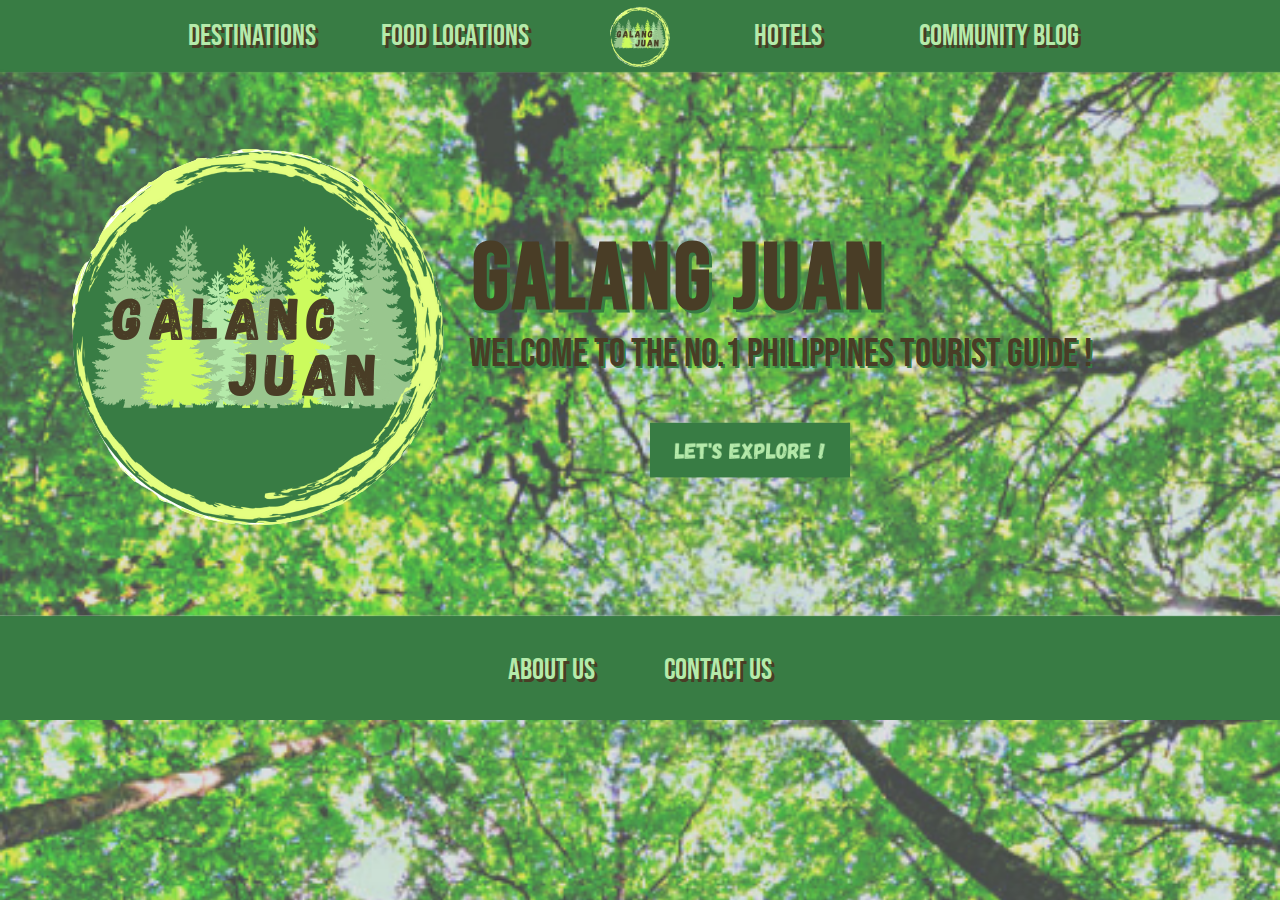
<file: Index.html>
<HTML>
<link rel= "Webpage icon" href="Logo.png">
<link rel ="stylesheet" href="Codes.css">
<TITLE> Galang Juan | Home </TITLE>
<style>
#body1 {
	font-family:Font1;
	position:absolute;
	text-align:center;
	top: 130px;
	left: 180px;
	width:1000px;
	letter-spacing:4px;
	text-shadow:3px 3px #387C44;
	z-index:2;
}	
#body2 {
	font-family:Font1;
	position:absolute;
	text-align:center;
	top:290px;
	left: 280px;
	width:1000px;
	text-shadow: 2px 2px #387C44;
	z-index:2;
}

#CenterLogo {
	position:relative;
	top:70px;
	}

#Button {
	position:absolute;
	text-align:center;
	top: 350px;
	left: 650px;
	z-index:5;
}

#LowerNavigation a{
	position:relative;
	text-align:center;
	left:500px;
	top:110px;
	font-family:Font1;
	color:#B5EAAA;
	font-size:30px;
	text-shadow: 3px 3px #493D26;
}

</style>
<HEAD>
<div id="UpperBoarder"> 
<img src="Boarder.png" height="325px" width="1280px">
</div>

<div id="Logo"> 
<a href="Index.html">
<img src="Logo.png" height="80px" width="80px"></a>
</div>

<div id="Navigation1">
<a href="Destinations.html" title="Let's Explore!" style="text-decoration:none;"> DESTINATIONS
</a> &nbsp;&nbsp; &nbsp;&nbsp; &nbsp;&nbsp; 
&nbsp;&nbsp;&nbsp; &nbsp; <a href="Foods.html" title="Find the Best food spots " style="text-decoration:none;"> FOOD LOCATIONS </a> &nbsp;&nbsp;&nbsp;&nbsp;&nbsp;&nbsp; &nbsp;&nbsp;&nbsp;&nbsp;&nbsp;&nbsp;&nbsp;
&nbsp;&nbsp;&nbsp; &nbsp;&nbsp;&nbsp; &nbsp;&nbsp;&nbsp; &nbsp;&nbsp; &nbsp;&nbsp;&nbsp; &nbsp;&nbsp;&nbsp; &nbsp;&nbsp;&nbsp; &nbsp;&nbsp;&nbsp;
&nbsp;&nbsp;&nbsp; &nbsp;&nbsp;&nbsp;&nbsp; 
<a href="Hotels.html" title= "BOOK NOW!" style="text-decoration:none";> HOTELS </a> &nbsp;&nbsp;&nbsp; &nbsp;&nbsp;&nbsp; 
&nbsp;&nbsp;&nbsp; &nbsp;&nbsp;&nbsp; &nbsp;&nbsp;&nbsp; &nbsp;&nbsp; <a href="Blogs.html" title= "Share your experiences" style="text-decoration:none";> COMMUNITY BLOG</a>
</div>

</HEAD>
<BODY>
<div id="CenterLogo">
<img src="Logo.png">
</div>


<div id="body1">
<p style="color:#493D26; font-size: 70pt";> 
	<b> GALANG JUAN</b>
</p>
</div>

<div id ="body2">
<p style="color:#493D26; font-size: 30pt";> 
Welcome to the NO.1 Philippines Tourist Guide !
</p>
</div>

<div id="Button">
<a href="Destinations.html">
<img src="Button.png" height="200px" width="200px" ></a>
</div>


<div id="LowerBoarder">
<img src="LBoarder.png" height="380px" width="1280px">
</div>


<div id ="LowerNavigation">


<a href="Aboutus.html" title="Learn About Us" style="text-decoration:none";> ABOUT US </a>
&nbsp;&nbsp;&nbsp; &nbsp;&nbsp;&nbsp; &nbsp;&nbsp;&nbsp; &nbsp;&nbsp;&nbsp;
<a href="Contact.html" title="Contact Us" style="text-decoration:none";> CONTACT US </a>

</div>

</BODY>
</HTML>
</file>
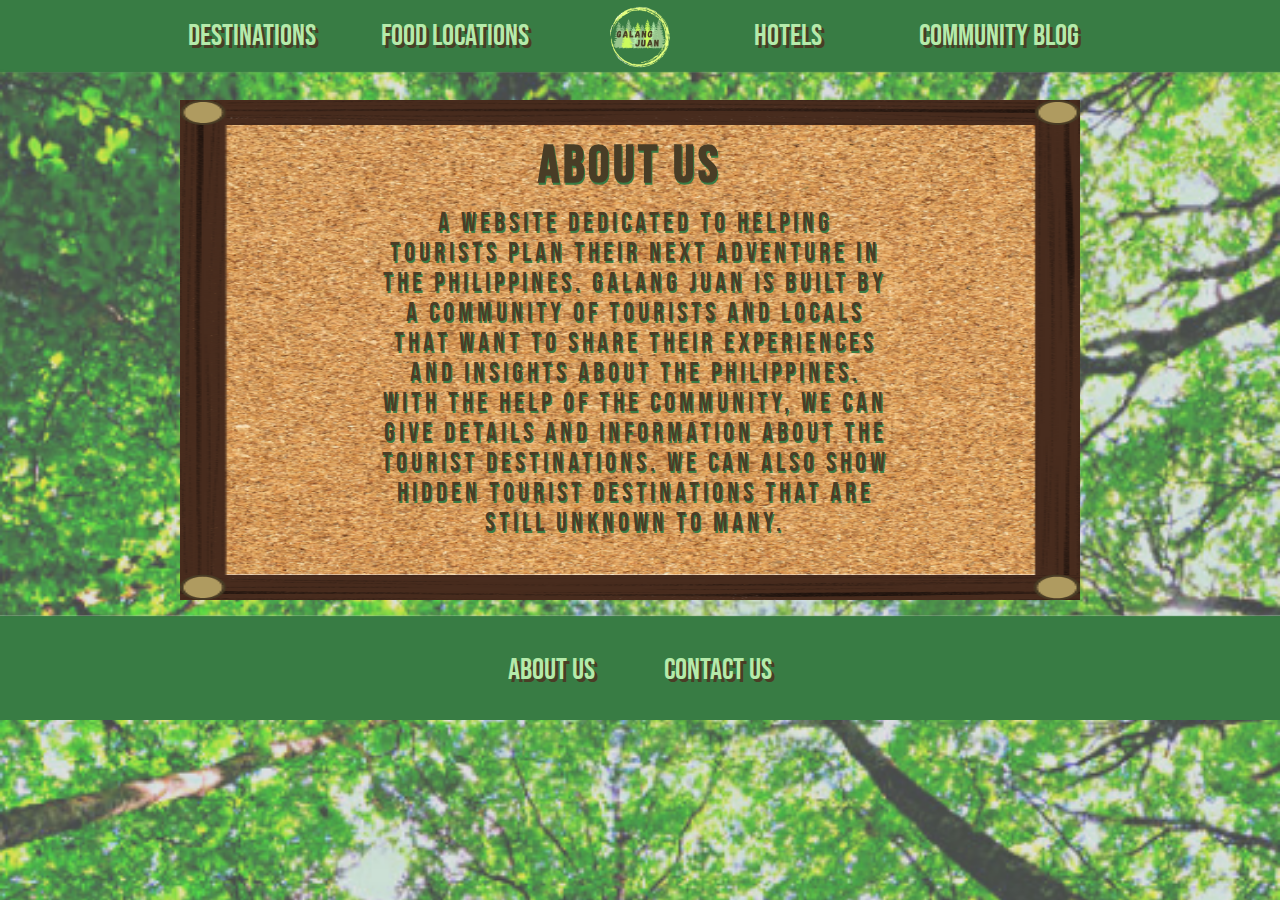
<file: Aboutus.html>
<HTML>
<link rel= "Webpage icon" href="Logo.png">
<link rel ="stylesheet" href="Codes.css">
<style>

#LowerNavigation a{
	position:relative;
	text-align:center;
	left:500px;
	top:610px;
	font-family:Font1;
	color:#B5EAAA;
	font-size:30px;
	text-shadow: 3px 3px #493D26;
}	

#Bulletin {
	position:absolute;
	text-align:center;
	right:200px;
	top:100px;
	z-index:0;
}

#HeaderMessage {
font-family:Font1;
	position:absolute;
	text-align:center;
	top: 80px;
	left: 380px;
	width:500px;
	letter-spacing:4px;
	text-shadow:1px 2px #387C44;
	z-index:2;
}

#Message {
font-family:Font1;
	position:absolute;
	text-align:center;
	top: 180px;
	left: 380px;
	width:510px;
	letter-spacing:4px;
	text-shadow:1px 2px #387C44;
	z-index:2;
}
</style>

<TITLE> Galang Juan | About Us </TITLE>
<HEAD>

<div id="UpperBoarder"> 
<img src="Boarder.png" height="325px" width="1280px">
</div>

<div id="Logo"> 
<a href="Index.html">
<img src="Logo.png" height="80px" width="80px"></a>
</div>

<div id="Navigation1">
<a href="Destinations.html" title="Let's Explore!" style="text-decoration:none;"> DESTINATIONS
</a> &nbsp;&nbsp; &nbsp;&nbsp; &nbsp;&nbsp; 
&nbsp;&nbsp;&nbsp; &nbsp; <a href="Foods.html" title="Find the Best food spots " style="text-decoration:none;"> FOOD LOCATIONS </a> &nbsp;&nbsp;&nbsp;&nbsp;&nbsp;&nbsp; &nbsp;&nbsp;&nbsp;&nbsp;&nbsp;&nbsp;&nbsp;
&nbsp;&nbsp;&nbsp; &nbsp;&nbsp;&nbsp; &nbsp;&nbsp;&nbsp; &nbsp;&nbsp; &nbsp;&nbsp;&nbsp; &nbsp;&nbsp;&nbsp; &nbsp;&nbsp;&nbsp; &nbsp;&nbsp;&nbsp;
&nbsp;&nbsp;&nbsp; &nbsp;&nbsp;&nbsp;&nbsp; 
<a href="Hotels.html" title= "BOOK NOW!" style="text-decoration:none";> HOTELS </a> &nbsp;&nbsp;&nbsp; &nbsp;&nbsp;&nbsp; 
&nbsp;&nbsp;&nbsp; &nbsp;&nbsp;&nbsp; &nbsp;&nbsp;&nbsp; &nbsp;&nbsp; <a href="Blogs.html" title= "Share your experiences" style="text-decoration:none";> COMMUNITY BLOG</a>
</div>

</HEAD>
<BODY>

<div id="Bulletin">
<img src="Bulletin2.png" height="500px" width="900px">
</div>

<div id="HeaderMessage"> 
<p style="color:#493D26; font-size:40pt";>
	<b> ABOUT US </b>
</p>
</div>

<div id="Message">
<p style="color:#493D26; font-size: 20pt";>
	A Website dedicated to helping tourists plan their next adventure in the Philippines. 
	GALANG JUAN is built by a community of tourists and locals that want to share their experiences and insights about the Philippines. 
	With the help of the community, we can give details and information about the tourist destinations.
	We can also show hidden tourist destinations that are still unknown to many. 

</p>
</div>
<div id="LowerBoarder">
<img src="LBoarder.png" height="380px" width="1280px">
</div>

<div id ="LowerNavigation">
<a href="Aboutus.html" title="Learn About Us" style="text-decoration:none";> ABOUT US </a>
&nbsp;&nbsp;&nbsp; &nbsp;&nbsp;&nbsp; &nbsp;&nbsp;&nbsp; &nbsp;&nbsp;&nbsp;
<a href="Contact.html" title="Contact Us" style="text-decoration:none";> CONTACT US </a>

</div>
</BODY>
</HTML>
</file>
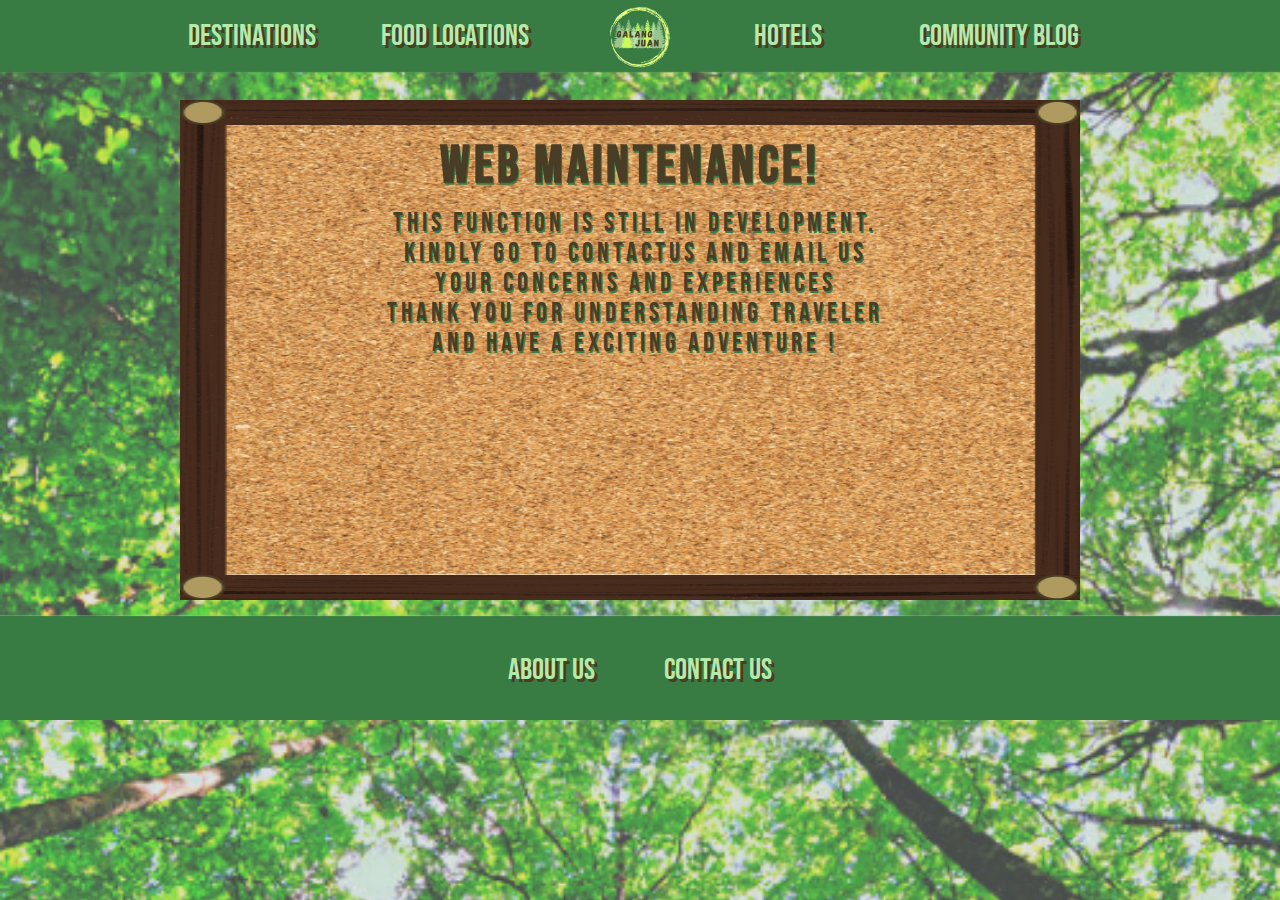
<file: Blogs.html>
<HTML>
<link rel= "Webpage icon" href="Logo.png">
<link rel ="stylesheet" href="Codes.css">
<style>

#LowerNavigation a{
	position:relative;
	text-align:center;
	left:500px;
	top:610px;
	font-family:Font1;
	color:#B5EAAA;
	font-size:30px;
	text-shadow: 3px 3px #493D26;
}	

#Bulletin {
	position:absolute;
	text-align:center;
	right:200px;
	top:100px;
	z-index:0;
}

#HeaderMessage {
font-family:Font1;
	position:absolute;
	text-align:center;
	top: 80px;
	left: 380px;
	width:500px;
	letter-spacing:4px;
	text-shadow:1px 2px #387C44;
	z-index:2;
}

#Message {
font-family:Font1;
	position:absolute;
	text-align:center;
	top: 180px;
	left: 380px;
	width:510px;
	letter-spacing:4px;
	text-shadow:1px 2px #387C44;
	z-index:2;
}
</style>

<TITLE> Galang Juan | About Us </TITLE>
<HEAD>

<div id="UpperBoarder"> 
<img src="Boarder.png" height="325px" width="1280px">
</div>

<div id="Logo"> 
<a href="Index.html">
<img src="Logo.png" height="80px" width="80px"></a>
</div>

<div id="Navigation1">
<a href="Destinations.html" title="Let's Explore!" style="text-decoration:none;"> DESTINATIONS
</a> &nbsp;&nbsp; &nbsp;&nbsp; &nbsp;&nbsp; 
&nbsp;&nbsp;&nbsp; &nbsp; <a href="Foods.html" title="Find the Best food spots " style="text-decoration:none;"> FOOD LOCATIONS </a> &nbsp;&nbsp;&nbsp;&nbsp;&nbsp;&nbsp; &nbsp;&nbsp;&nbsp;&nbsp;&nbsp;&nbsp;&nbsp;
&nbsp;&nbsp;&nbsp; &nbsp;&nbsp;&nbsp; &nbsp;&nbsp;&nbsp; &nbsp;&nbsp; &nbsp;&nbsp;&nbsp; &nbsp;&nbsp;&nbsp; &nbsp;&nbsp;&nbsp; &nbsp;&nbsp;&nbsp;
&nbsp;&nbsp;&nbsp; &nbsp;&nbsp;&nbsp;&nbsp; 
<a href="Hotels.html" title= "BOOK NOW!" style="text-decoration:none";> HOTELS </a> &nbsp;&nbsp;&nbsp; &nbsp;&nbsp;&nbsp; 
&nbsp;&nbsp;&nbsp; &nbsp;&nbsp;&nbsp; &nbsp;&nbsp;&nbsp; &nbsp;&nbsp; <a href="Blogs.html" title= "Share your experiences" style="text-decoration:none";> COMMUNITY BLOG</a>
</div>

</HEAD>
<BODY>

<div id="Bulletin">
<img src="Bulletin2.png" height="500px" width="900px">
</div>

<div id="HeaderMessage"> 
<p style="color:#493D26; font-size:40pt";>
	<b> WEB MAINTENANCE!  </b>
</p>
</div>

<div id="Message">
<p style="color:#493D26; font-size: 20pt";>
	This Function is still in development. <Br>
	Kindly go to ContactUs and email us your concerns and experiences 
	<Br> THANK YOU FOR UNDERSTANDING TRAVELER AND HAVE A EXCITING ADVENTURE ! 

</p>
</div>
<div id="LowerBoarder">
<img src="LBoarder.png" height="380px" width="1280px">
</div>

<div id ="LowerNavigation">
<a href="Aboutus.html" title="Learn About Us" style="text-decoration:none";> ABOUT US </a>
&nbsp;&nbsp;&nbsp; &nbsp;&nbsp;&nbsp; &nbsp;&nbsp;&nbsp; &nbsp;&nbsp;&nbsp;
<a href="Contact.html" title="Contact Us" style="text-decoration:none";> CONTACT US </a>

</div>
</BODY>
</HTML>
</file>
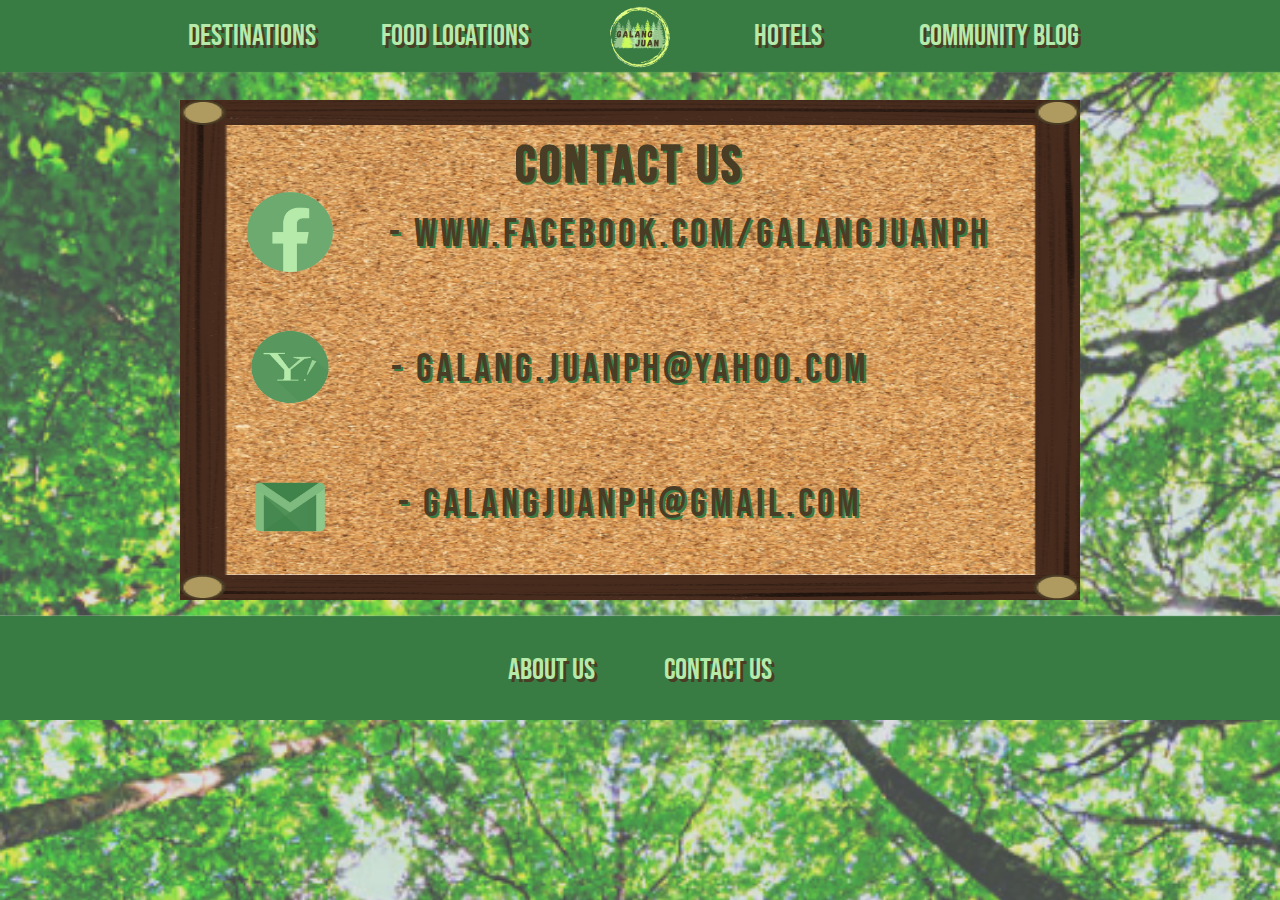
<file: Contact.html>
<HTML>
<link rel= "Webpage icon" href="Logo.png">
<link rel ="stylesheet" href="Codes.css">
<style>
#Sites {
	position:relative;
	text-align:center;
	right:350px;
	top:125px;
	z-index:5;
	}
	
#LowerNavigation a{
	position:relative;
	text-align:center;
	left:500px;
	top:200px;
	font-family:Font1;
	color:#B5EAAA;
	font-size:30px;
	text-shadow: 3px 3px #493D26;
}

#HeaderMessage {
	font-family:Font1;
	position:absolute;
	text-align:center;
	top: 80px;
	left: 180px;
	width:900px;
	letter-spacing:4px;
	text-shadow:2px 2px #387C44;
	z-index:2;
}

#Accounts {
	font-family:Font1;
	position:absolute;
	text-align:center;
	top: 170px;
	left: 180px;
	width:900px;
	letter-spacing:4px;
	text-shadow:2px 2px #387C44;
	z-index:2;
}

#Bulletin {
	position:absolute;
	text-align:center;
	right:200px;
	top:100px;
	z-index:0;
}
</style>

<TITLE> Galang Juan | Contacts </TITLE>
<HEAD>
<div id="UpperBoarder"> 
<img src="Boarder.png" height="325px" width="1280px">
</div>

<div id="Logo"> 
<a href="Index.html">
<img src="Logo.png" height="80px" width="80px"></a>
</div>

<div id="Navigation1">
<a href="Destinations.html" title="Let's Explore!" style="text-decoration:none;"> DESTINATIONS
</a> &nbsp;&nbsp; &nbsp;&nbsp; &nbsp;&nbsp; 
&nbsp;&nbsp;&nbsp; &nbsp; <a href="Foods.html" title="Find the Best food spots " style="text-decoration:none;"> FOOD LOCATIONS </a> &nbsp;&nbsp;&nbsp;&nbsp;&nbsp;&nbsp; &nbsp;&nbsp;&nbsp;&nbsp;&nbsp;&nbsp;&nbsp;
&nbsp;&nbsp;&nbsp; &nbsp;&nbsp;&nbsp; &nbsp;&nbsp;&nbsp; &nbsp;&nbsp; &nbsp;&nbsp;&nbsp; &nbsp;&nbsp;&nbsp; &nbsp;&nbsp;&nbsp; &nbsp;&nbsp;&nbsp;
&nbsp;&nbsp;&nbsp; &nbsp;&nbsp;&nbsp;&nbsp; 
<a href="Hotels.html" title= "BOOK NOW!" style="text-decoration:none";> HOTELS </a> &nbsp;&nbsp;&nbsp; &nbsp;&nbsp;&nbsp; 
&nbsp;&nbsp;&nbsp; &nbsp;&nbsp;&nbsp; &nbsp;&nbsp;&nbsp; &nbsp;&nbsp; <a href="Blogs.html" title= "Share your experiences" style="text-decoration:none";> COMMUNITY BLOG</a>
</div>

</HEAD>
<BODY>
<div id="HeaderMessage">
<p style="color:#493D26; font-size: 40pt";>
	<b> CONTACT US </b>
</p>
</div>

<div id="Sites">
<a href="https://www.facebook.com">
<img src="FB2.png" height="130px" width="140px"></a>
<br>
<a href="http://www.yahoo.com">
<img src="Yahoo2.png" height="140px" width="150px"></a>
<br>
<a href="http://www.gmail.com">
<img src="Gmail2.png" height="140px" width="150px"></a>
<br>
</div>

<div id="LowerBoarder">
<img src="LBoarder.png" height="380px" width="1280px">
</div>

<div id="Accounts">
<p style="color:#493D26; font-size: 30pt";>
&nbsp;&nbsp;&nbsp; &nbsp;&nbsp;&nbsp; &nbsp;&nbsp;&nbsp;
- www.Facebook.com/GalangJuanPH
	<br><br><br>
- Galang.JuanPH@yahoo.com
	<br><br><br>
- GalangJuanPh@gmail.com
</p>
</div>

<div id="Bulletin">
<img src="Bulletin2.png" height="500px" width="900px">
</div>

<div id ="LowerNavigation">

<a href="Aboutus.html" title="Learn about Us" style="text-decoration:none";> ABOUT US </a>
&nbsp;&nbsp;&nbsp; &nbsp;&nbsp;&nbsp; &nbsp;&nbsp;&nbsp; &nbsp;&nbsp;&nbsp;
<a href="Contact.html" title="Contact Us" style="text-decoration:none";> CONTACT US </a>

</div>
</BODY>
</HTML>
</file>
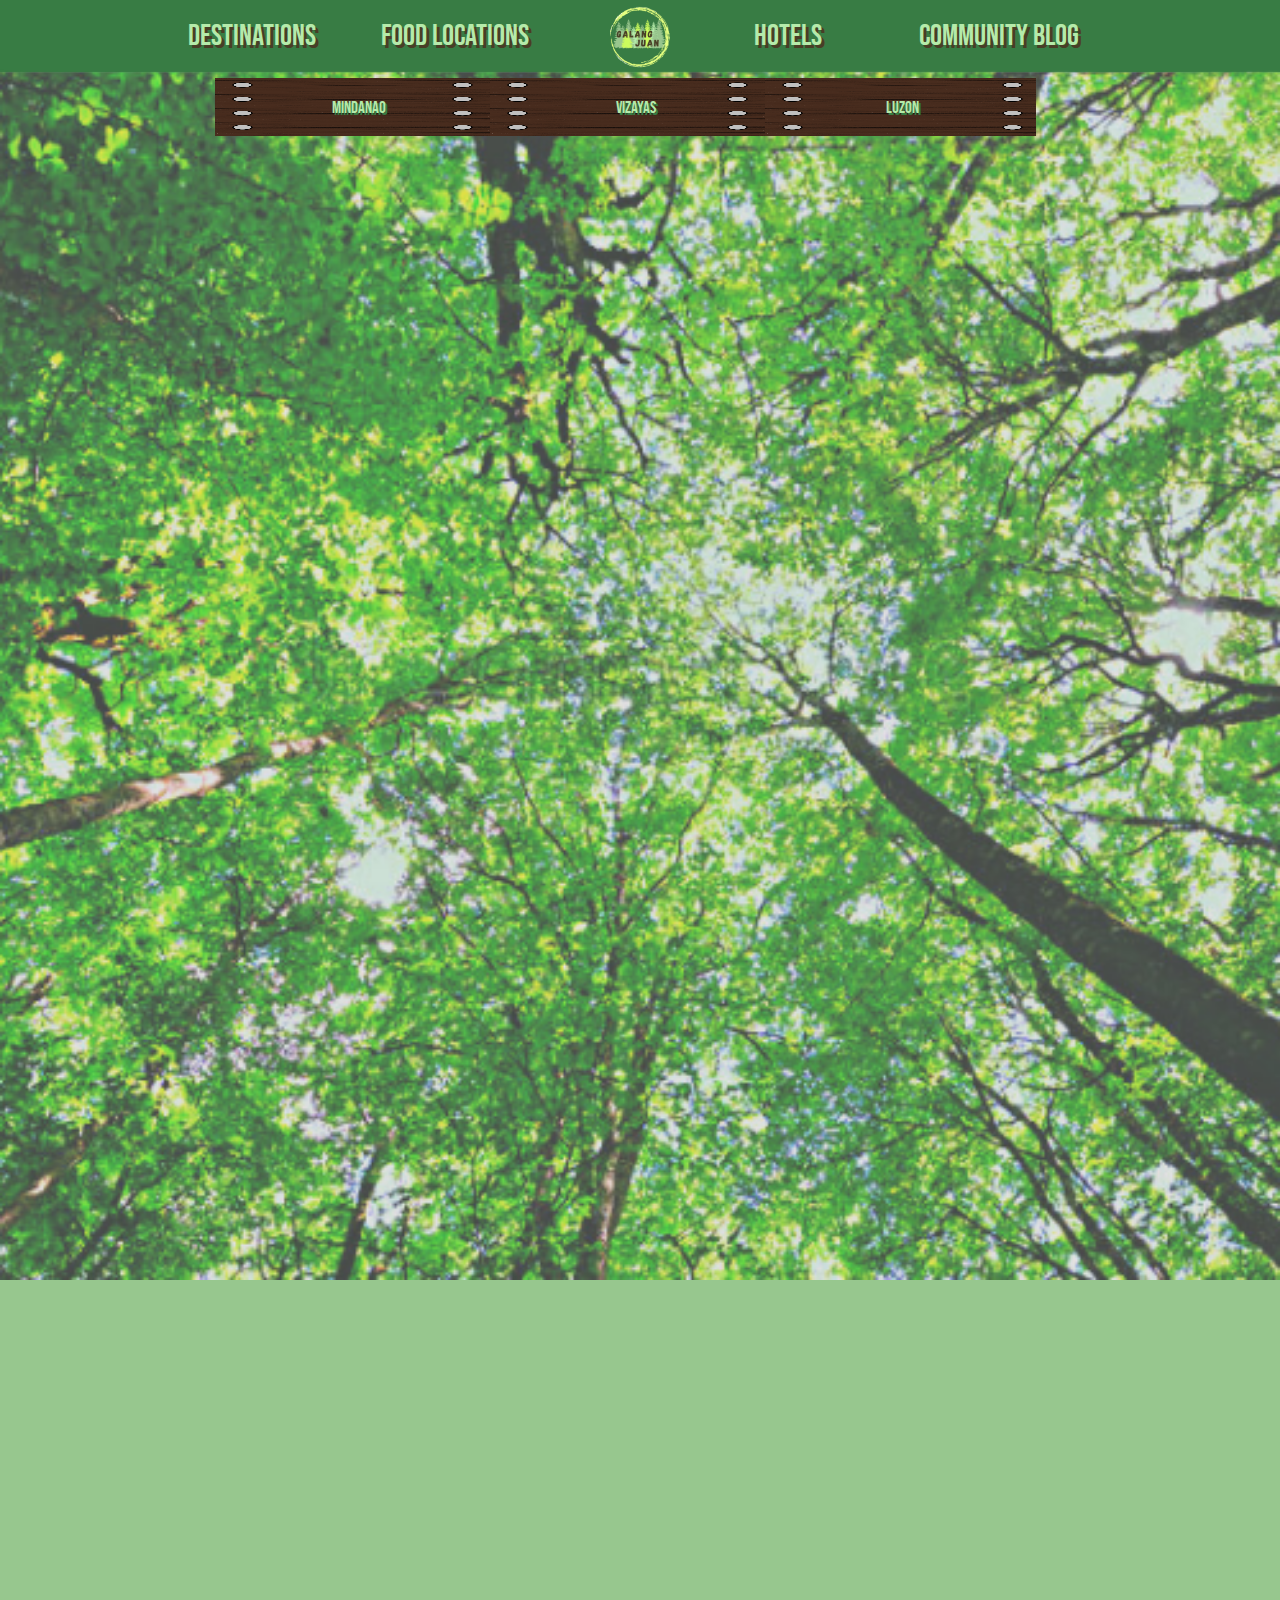
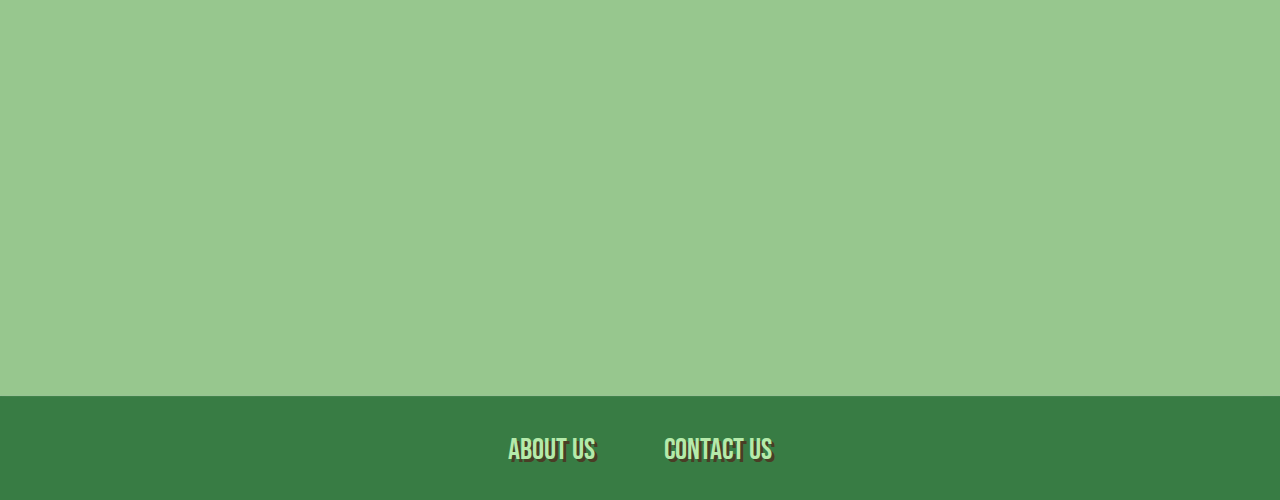
<file: Destinations.html>
<HTML>
<link rel= "Webpage icon" href="Logo.png">
<link rel ="stylesheet" href="Codes.css">
<script language="Javascript">
function Destination(evt, cityName) {
  var i, tabcontent, tablinks;
  tabcontent = document.getElementsByClassName("tabcontent");
  for (i = 0; i < tabcontent.length; i++) {
    tabcontent[i].style.display = "none";
  }
  tablinks = document.getElementsByClassName("tablinks");
  for (i = 0; i < tablinks.length; i++) {
    tablinks[i].className = tablinks[i].className.replace(" active", "");
  }
  document.getElementById(cityName).style.display = "block";
  evt.currentTarget.className += " active";
}

</script>
<style>


.tab {
  position:absolute;
  overflow: hidden;
  left:215px;
  top:78px;
  padding:2px;
  background-image:url(Planks.png);
  background-size:275px 70px;
}


.tab button {
  background-color: inherit;
  float:right;
  border: none;
  outline: none;
  cursor: pointer;
  padding: 17px 115px;
  transition: 0.2s;
  font-family:Font1;
  font-size: 17px;
  color:#B5EAAA;
  text-shadow: 2px 2px #387C44;
  
}


.tab button:hover {
  background-image:inherit;
  background-size:275px 70px;
}


.tab button.active {
  background-image:inherit;
  background-size:275px 70px;
}


.tabcontent {
  position:absolute;
  background-image:url(TabBG2.png);
  background-size:1150px 450px;
  top:140px;
  left:70px;
  display: none;
  padding: 5px 10px;
  width:1100px;
  height:-1000px;
  border:none;
  font-family:Font1;
  letter-spacing:4;
  text-align:center;
  font-size: 25px;
  color:#B5EAAA;
  text-shadow: 2px 2px #387C44;
}



#Categories ul{
	font-family:Font1;
	position:relative;
	text-align:center;
	top: 100px;
	left: 180px;
	width:1000px;
	letter-spacing:4px;
	text-shadow:3px 3px #387C44;
}

#LowerBoarder {
	position:absolute;
	left:0px;
	right:0px;
	top:1720px;
	width:0px;
}

#LowerNavigation a{
	position:relative;
	text-align:center;
	left:500px;
	top:1990px;
	font-family:Font1;
	color:#B5EAAA;
	font-size:30px;
	text-shadow: 3px 3px #493D26;
	z-index:1
}

</style>
<TITLE> Galang Juan | Destinations </TITLE>
<HEAD>
<div id="UpperBoarder"> 
<img src="Boarder.png" height="325px" width="1280px">
</div>

<div id="Logo"> 
<a href="Index.html">
<img src="Logo.png" height="80px" width="80px"></a>
</div>

<div id="Navigation1">
 <a href="Destinations.html" title="Let's Explore!" style="text-decoration:none;"> DESTINATIONS
</a> &nbsp;&nbsp; &nbsp;&nbsp; &nbsp;&nbsp; 
&nbsp;&nbsp;&nbsp; &nbsp; <a href="Foods.html" title="Find the Best food spots " style="text-decoration:none;"> FOOD LOCATIONS </a> &nbsp;&nbsp;&nbsp;&nbsp;&nbsp;&nbsp; &nbsp;&nbsp;&nbsp;&nbsp;&nbsp;&nbsp;&nbsp;
&nbsp;&nbsp;&nbsp; &nbsp;&nbsp;&nbsp; &nbsp;&nbsp;&nbsp; &nbsp;&nbsp; &nbsp;&nbsp;&nbsp; &nbsp;&nbsp;&nbsp; &nbsp;&nbsp;&nbsp; &nbsp;&nbsp;&nbsp;
&nbsp;&nbsp;&nbsp; &nbsp;&nbsp;&nbsp;&nbsp; 
<a href="Hotels.html" title= "BOOK NOW!" style="text-decoration:none";> HOTELS </a> &nbsp;&nbsp;&nbsp; &nbsp;&nbsp;&nbsp; 
&nbsp;&nbsp;&nbsp; &nbsp;&nbsp;&nbsp; &nbsp;&nbsp;&nbsp; &nbsp;&nbsp; <a href="Blogs.html" title= "Share your experiences" style="text-decoration:none";> COMMUNITY BLOG</a>
</div>

</HEAD>
<BODY>
<div class="tab">
  <button class="tablinks" onclick="Destination(event, 'Luzon')">Luzon</button>
  <button class="tablinks" onclick="Destination(event, 'Vizayas')">Vizayas</button>
  <button class="tablinks" onclick="Destination(event, 'Mindanao')">Mindanao</button>
</div>

<div id="Luzon" class="tabcontent">
	<h3 style="font-size:60pt; color:#493D26; text-shadow: 3px 3px #B5EAAA";>Luzon Destinations to go to! </h3>
	
	<a href="https://www.google.com/maps/place/Intramuros,+Manila,+1002+Metro+Manila/@14.5891952,120.9656417,15z/data=!3m1!4b1!4m5!3m4!1s0x3397ca3d1375e1fb:0x49ebfa658c0ba08!8m2!3d14.5895972!4d120.9747258"
 target="_blank" style= "text-decoration:none; color:#387C44";>
	<p style="font-size:40pt; text-align:center; text-shadow: 2px 2px #B5EAAA";>
	<b> INTRAMUROS</b></a>
	</p>
	<p style="text-align:center;";>It was known as the "Walled City" and was the stronghold city of the Spaniards back
		in the Spanish Colonial Era in the Philippines. Exploring Intramuros' streets will 
		take you back in time because of its well-preserved cobbled streets and infrastructures.
		Exploring the "Walled City" can be a breeze because you can rent a Bamboo Bike on a shop called
		BAMBIKE ECOTOURS which is a 2-min walk from the <a href="https://en.wikipedia.org/wiki/San_Agustin_Church_(Manila)" 
	target="_blank" style="text-decoration:none; color:#387C44; text-shadow: 2px 2px #B5EAAA"";>  San Agustin Church.</a>
  </p>
  <a href="https://www.google.com/maps/d/embed?mid=11R3xTRFn1KrRbHXJN8BP8-GrSqE&ie=UTF8&hl=en&msa=0&ll=16.472963000000018%2C120.62439000000003&spn=1.843619%2C3.295898&z=8&output=embed"
 target="_blank" style= "text-decoration:none; color:#387C44";>
	<p style="font-size:40pt; text-align:center; text-shadow: 2px 2px #B5EAAA";>
	<b> Banaue Rice Terraces</b></a>
	</p>
	<p style="text-align:center;";>
	Banaue Rice Terraces is also locally known as "Hagdan-Hagdang Palayan". It was one of the major advancement in farming made by our native ancestors
	which is created only by hand more than 2,000 years ago. Not only it was a functioning food source but also created a landscape  that expresses great 
	beauty and harmony between the people and the environment.The Banaue Rice Terraces has been inscribed on the UNESCO WORLD HERITAGE LIST in 1995.
  </p>
  <a href="https://www.google.com/maps/place/Vigan+City,+Ilocos+Sur/@17.5635916,120.357422,13z/data=!3m1!4b1!4m5!3m4!1s0x338e6f821753bae5:0x20035e6de330b125!8m2!3d17.5704898!4d120.3873299"
 target="_blank" style= "text-decoration:none; color:#387C44";>
	<p style="font-size:40pt; text-align:center; text-shadow: 2px 2px #B5EAAA";>
	<b> VIGAN</b></a>
	</p>
	<p style="text-align:center;";>
	If you enjoyed the ambiance that Intramuros have then dont miss out this tourist location in luzon. Vigan City is a well-preserved 
	Spanish Colonial Town in North Luzon. It is one of the best destinations for people who love history and culture. The best time to explore
	Vigan is at night time as the streets are filled with antique lamp pose.
  </p>
  <a href="https://www.google.com/maps/place/Taal+Volcano/@14.0112735,120.9889361,15z/data=!3m1!4b1!4m5!3m4!1s0x33bd738d30c66c4f:0x749396e27e5f3873!8m2!3d14.0112531!4d120.9976909"
 target="_blank" style="text-decoration:none; color:#387C44";>
	<p style="font-size:40pt; text-align:center; text-shadow: 2px 2px #B5EAAA";>
	<b> TAAL Volcano</b></a>
	</p>
	<p style="text-align:center;";>
	<a href="https://www.google.com/maps/place/Tagaytay,+Cavite/@14.1174536,120.8988912,12z/data=!3m1!4b1!4m5!3m4!1s0x33bd777b1ab54c8f:0x6ecc514451ce2be8!8m2!3d14.115286!4d120.9621165"
target="_blank" style="text-decoration:none; color:#387C44; text-shadow: 2px 2px #B5EAAA";> Tagatay City</a> is a popular holiday destination in Luzon due to its cold and low temperature but tagatay city is known for its
	famous volcano which the Taal Volcano. Even it is an active volcano, Taal remains as one of the sought out places in luzon because of its eye-catching apperance.
	Taal Volcano is located in the middle of taal lake. Going to the Taal Volcano is allowed but accompanied with a guide. You can go to Taal volcano by a boat ride.
  </p>
  <a href="https://www.google.com/maps/place/Sagada,+Mountain+Province/@17.1098841,120.8363879,12z/data=!3m1!4b1!4m5!3m4!1s0x338e2d19ab8773a3:0xaa2af22d2ba525d!8m2!3d17.0981353!4d120.907304"
target="_blank" style= "text-decoration:none; color:#387C44";>
	<p style="font-size:40pt; text-align:center; text-shadow: 2px 2px #B5EAAA";>
	<b> SAGADA</b></a>
	</p>
	<p style="text-align:center;";>
	If you love nature, then this tourist spot is perfect for you! Sagada is a town in the Cordillera Mountains which is known for its scenic and calming mountian valleys,
	limestone caves, and refreshing waterfalls. Sagada offers sunny but cool weather with lush natural landscapes and a sea of clouds. Sagada is also known for its hanging coffins,
	Thats right, Coffins hangging from the side of cliffs, Echo Valley is one burial location in sagada.
  </p>
  
  
</div>

<div id="Vizayas" class="tabcontent">
<h3 style="font-size:60pt; color:#493D26; text-shadow: 3px 3px #B5EAAA";>Vizayas Destinations to go to! </h3>
	
	<a href="https://www.google.com/maps/place/The+Ruins/@10.7092769,122.9825657,15z/data=!4m5!3m4!1s0x0:0x479285d8b2b5242f!8m2!3d10.7092769!4d122.9825657"
 target="_blank" style= "text-decoration:none; color:#387C44";>
	<p style="font-size:40pt; text-align:center; text-shadow: 2px 2px #B5EAAA";>
	<b> THE RUINS</b></a>
	</p>
	<p style="text-align:center;";>
	How much do you love your partner? Well for Don Mariano Ledesma Lacson, He loved his wife so much that He built her a Italianate style Mansion which later became 
	Ruins after being burn down during the WWII. The Ruins still stands with its foundation intact. It was formally known as the "TAJ MAHAL OF THE PHILIPPINES" because of its
	eye-catching design,It is also one of the popular venue for weddings because of its beautifully decorated surroundings.
  </p>
  <a href="https://www.google.com/maps/place/Oslob+Whale+Shark+Watching/@9.4633642,123.3775451,17z/data=!3m1!4b1!4m5!3m4!1s0x33ab744452b80907:0x443d13a88e1123d7!8m2!3d9.4633589!4d123.3797338"
 target="_blank" style= "text-decoration:none; color:#387C44";>
	<p style="font-size:40pt; text-align:center; text-shadow: 2px 2px #B5EAAA";>
	<b> OSLOB</b></a>
	</p>
	<p style="text-align:center;";>
	Oslob has one of the best diving sites in Vizayas but they are most known for their Butanding( Whale Shark)watching.Having a chance to touch and even swim with the 
	Gentle Giants is an experience you do not want to miss out when you are at Vizayas.
  </p>
  <a href="https://www.google.com/maps/place/Chocolate+Hills/@9.8297073,124.122166,14z/data=!3m1!4b1!4m5!3m4!1s0x33aa3da1a65d72f7:0xd89c856a3307dd67!8m2!3d9.829708!4d124.1396756"
 target="_blank" style= "text-decoration:none; color:#387C44";>
	<p style="font-size:40pt; text-align:center; text-shadow: 2px 2px #B5EAAA";>
	<b> CHOCOLATE HILLS</b></a>
	</p>
	<p style="text-align:center;";>
	<a href="https://www.google.com/maps/place/Bohol/@9.9032133,123.6029162,9z/data=!3m1!4b1!4m5!3m4!1s0x33aa17de1ba154df:0x6bc8bf042118d020!8m2!3d9.8499911!4d124.1435427"
target="_blank" style="text-decoration:none; color:#387C44; text-shadow: 2px 2px #B5EAAA";> Bohol </a> has alot to offer for tourist just like you, but bohol is best known for their
chocolate colored hills known as "Chocolate Hills".These hills are known to be a giant replica versions of Hershey's Kisses because of its shape and color. The grass from the hills
changes its color in the rainy season giving them a soft and lush appearance.While in the summer, the grass dies off and turns to a chocolatey brown.
  </p>
 <a href="https://www.google.com/maps/place/Boracay/@11.9693649,121.8922092,13z/data=!3m1!4b1!4m5!3m4!1s0x33a53c2f324b4ee7:0xa738e81e5e6dda36!8m2!3d11.9673753!4d121.924815"
 target="_blank" style= "text-decoration:none; color:#387C44";>
	<p style="font-size:40pt; text-align:center; text-shadow: 2px 2px #B5EAAA";>
	<b> BORACAY</b></a>
	</p>
	<p style="text-align:center;";>
	When you hear the philippines and the beach, the first thing that probably will pop in your mind will be BORACAY. Boracay is known all over the world and being called a paradise island of the Philippines
	making it a place people want to go to. It offers the finest white sand, cerulean waters, fun water sports and activities and an amazing night life that will surely captivate you.
  </p>
  <a href=https://www.google.com/maps/place/Kawasan+Falls+and+Cottages/@9.8023606,123.3719641,17z/data=!3m1!4b1!4m5!3m4!1s0x33abc071985da1cd:0x357899ef7e6324cf!8m2!3d9.8023553!4d123.3741528"
target="_blank" style= "text-decoration:none; color:#387C44";>
	<p style="font-size:40pt; text-align:center; text-shadow: 2px 2px #B5EAAA";>
	<b> KAWASAN FALLS</b></a>
	</p>
	<p style="text-align:center;";>
	Wanting to find a hidden gem deep in the forest? Then head out to <a href="https://www.google.com/maps/place/Mantalongon,+Barili,+Cebu/@10.1283454,123.5700712,15z/data=!3m1!4b1!4m5!3m4!1s0x33a962f1368a60df:0x492aba149274c4da!8m2!3d10.129103!4d123.5811995"
	target="_blank" style="text-decoration:none; color:#387C44; text-shadow: 2px 2px #B5EAAA";> Mantalongon,Cebu</a> and start your journey finding the Kawasan Falls deep
	inside the forest. Getting to Kawasan Falls will take some challenge as you need to do some trekking and even swimming through streams which is perfect for adventurous 
	tourists. The Hardships will be worth it once you arrived at Kawasan falls with its clear turquoise water and surreal view.
  </p>
 
</div>

<div id="Mindanao" class="tabcontent">
  <h3 style="font-size:60pt; color:#493D26; text-shadow: 3px 3px #B5EAAA";>Mindanao Destinations to go to! </h3>
	
	<a href="https://www.google.com/maps/place/Enchanted+River/@8.4588341,126.3526242,17z/data=!3m1!4b1!4m5!3m4!1s0x32fd8e74ab893c8b:0x417dd65d6bb7ef35!8m2!3d8.4588288!4d126.3548129"
 target="_blank" style= "text-decoration:none; color:#387C44";>
	<p style="font-size:40pt; text-align:center; text-shadow: 2px 2px #B5EAAA";>
	<b> HINATUAN ENCHANTED RIVER</b></a>
	</p>
	<p style="text-align:center;";>
	Who would expect that enchanted rivers from our childhood stories would exist in real life? Hinatuan Enchanted river is something that came out of a fantasy story because
	of its magically clear blue saltwater river hidden in the jungle. It looks like a home of a "Diwata" or Goddes which many locals have long thought to be magical.
	It is around 80-feet deep but many are afraid of swimming that far below because they believe that the diwata will pull them down and prevent them from resurface.
  </p>
  <a href="https://www.google.com/maps/place/Mount+Hamiguitan+Range+Wildlife+Sanctuary,+San+Isidro,+Davao+Oriental/@6.7244205,126.0556976,11z/data=!3m1!4b1!4m5!3m4!1s0x32fa375e5235f205:0x67a75dd21ed9c666!8m2!3d6.7392824!4d126.1979764"
 target="_blank" style= "text-decoration:none; color:#387C44";>
	<p style="font-size:40pt; text-align:center; text-shadow: 2px 2px #B5EAAA";>
	<b> Mount Hamiguitan Range Wildlife Sanctuary </b></a>
	</p>
	<p style="text-align:center;";>
	Is a Highland nature and wildlife refugee that is protected by UNESCO which is the home of rare eagles,cockatoos and many more endangered species.
	The sanctuary is filled with beautiful pygmy trees with a height of 5,315 feet. The sanctuary also hosts rich biodiversity and endemicity of Flora and Fauna which we seldom see
	today.
  </p>
  <a href="https://www.google.com/maps/place/Cloud+9+Surfing+Area/@9.8136751,126.1629646,17z/data=!3m1!4b1!4m5!3m4!1s0x330409ed5e3da33d:0xd2bbc5516a66d5cb!8m2!3d9.8136698!4d126.1651533"
 target="_blank" style= "text-decoration:none; color:#387C44";>
	<p style="font-size:40pt; text-align:center; text-shadow: 2px 2px #B5EAAA";>
	<b> CLOUD 9</b></a>
	</p>
	<p style="text-align:center;";>
	<a href="https://www.google.com/maps/place/Siargao+Island/@9.9044033,125.9192699,11z/data=!3m1!4b1!4m5!3m4!1s0x3304043652d9e9b3:0xd4c56a60c9a11b84!8m2!3d9.8481883!4d126.0458437"
target="_blank" style="text-decoration:none; color:#387C44; text-shadow: 2px 2px #B5EAAA";> Siargao </a> is known for being the surfing capital of the Philippines and Cloud 9 
is the perfect setting to experience the best Siargao waves which is pefect for tourists that loves surfing. If you do not know how to surf, Siargao also offers many activities
such as Cave explorations and rock climbing. Cloud 9 also has one of the best spots to see the beautiful Sunset.
  </p>
 <a href="https://www.google.com/maps/place/Mount+Apo/@6.9874772,125.2622416,15z/data=!3m1!4b1!4m5!3m4!1s0x32f9011b1d616fe9:0x83086f84a0a9e915!8m2!3d6.9874561!4d125.2709964"
 target="_blank" style= "text-decoration:none; color:#387C44";>
	<p style="font-size:40pt; text-align:center; text-shadow: 2px 2px #B5EAAA";>
	<b> MT. APO </b></a>
	</p>
	<p style="text-align:center;";>
	Known as the "King of Philippine Peaks" rising to 9,692 feet making it the highest volcano in the Philippines and one of the highest in Southeast Asia. This tourist spot is pefect
	for tourists looking for a thril adventure. Mt apo have seven different peaks that you can go to where you can see scenic views such as the majestic sunrise and sunset.
	There are different trails that you can take with a help of a guide so dont worrying of getting lost.
  </p>
  <a href=https://www.google.com/maps/place/Maasin,+Surigao+del+Norte/@9.8138423,126.0951117,12z/data=!4m9!1m2!2m1!1sMaasin+river!3m5!1s0x330407a930f0a675:0x133d4a6078c7f0f!8m2!3d9.8414955!4d126.0621579!15sCgxNYWFzaW4gcml2ZXKSARRhZG1pbmlzdHJhdGl2ZV9hcmVhNQ"
target="_blank" style= "text-decoration:none; color:#387C44";>
	<p style="font-size:40pt; text-align:center; text-shadow: 2px 2px #B5EAAA";>
	<b> Maasin River</b></a>
	</p>
	<p style="text-align:center;";>
	Do you want a stress free and peaceful time? Then Maasin River is the destination for you. Take a bamboo stick boat across its Picturesque coconut river 
	while relaxing to the sound of nature or take a swim into the 6 feet deep river. Maasin River is one of the most beautiful places in Mindanao.
  </p>
  
</div>

<div id="LowerBoarder">
<img src="LBoarder.png" height="380px" width="1280px">
</div>
</div>
<div id ="LowerNavigation">

<a href="Aboutus.html" title="Learn About Us" style="text-decoration:none";> ABOUT US </a>
&nbsp;&nbsp;&nbsp; &nbsp;&nbsp;&nbsp; &nbsp;&nbsp;&nbsp; &nbsp;&nbsp;&nbsp;
<a href="Contact.html" title="Contact Us" style="text-decoration:none";> CONTACT US </a>

</div>
</BODY>
</HTML>
</file>
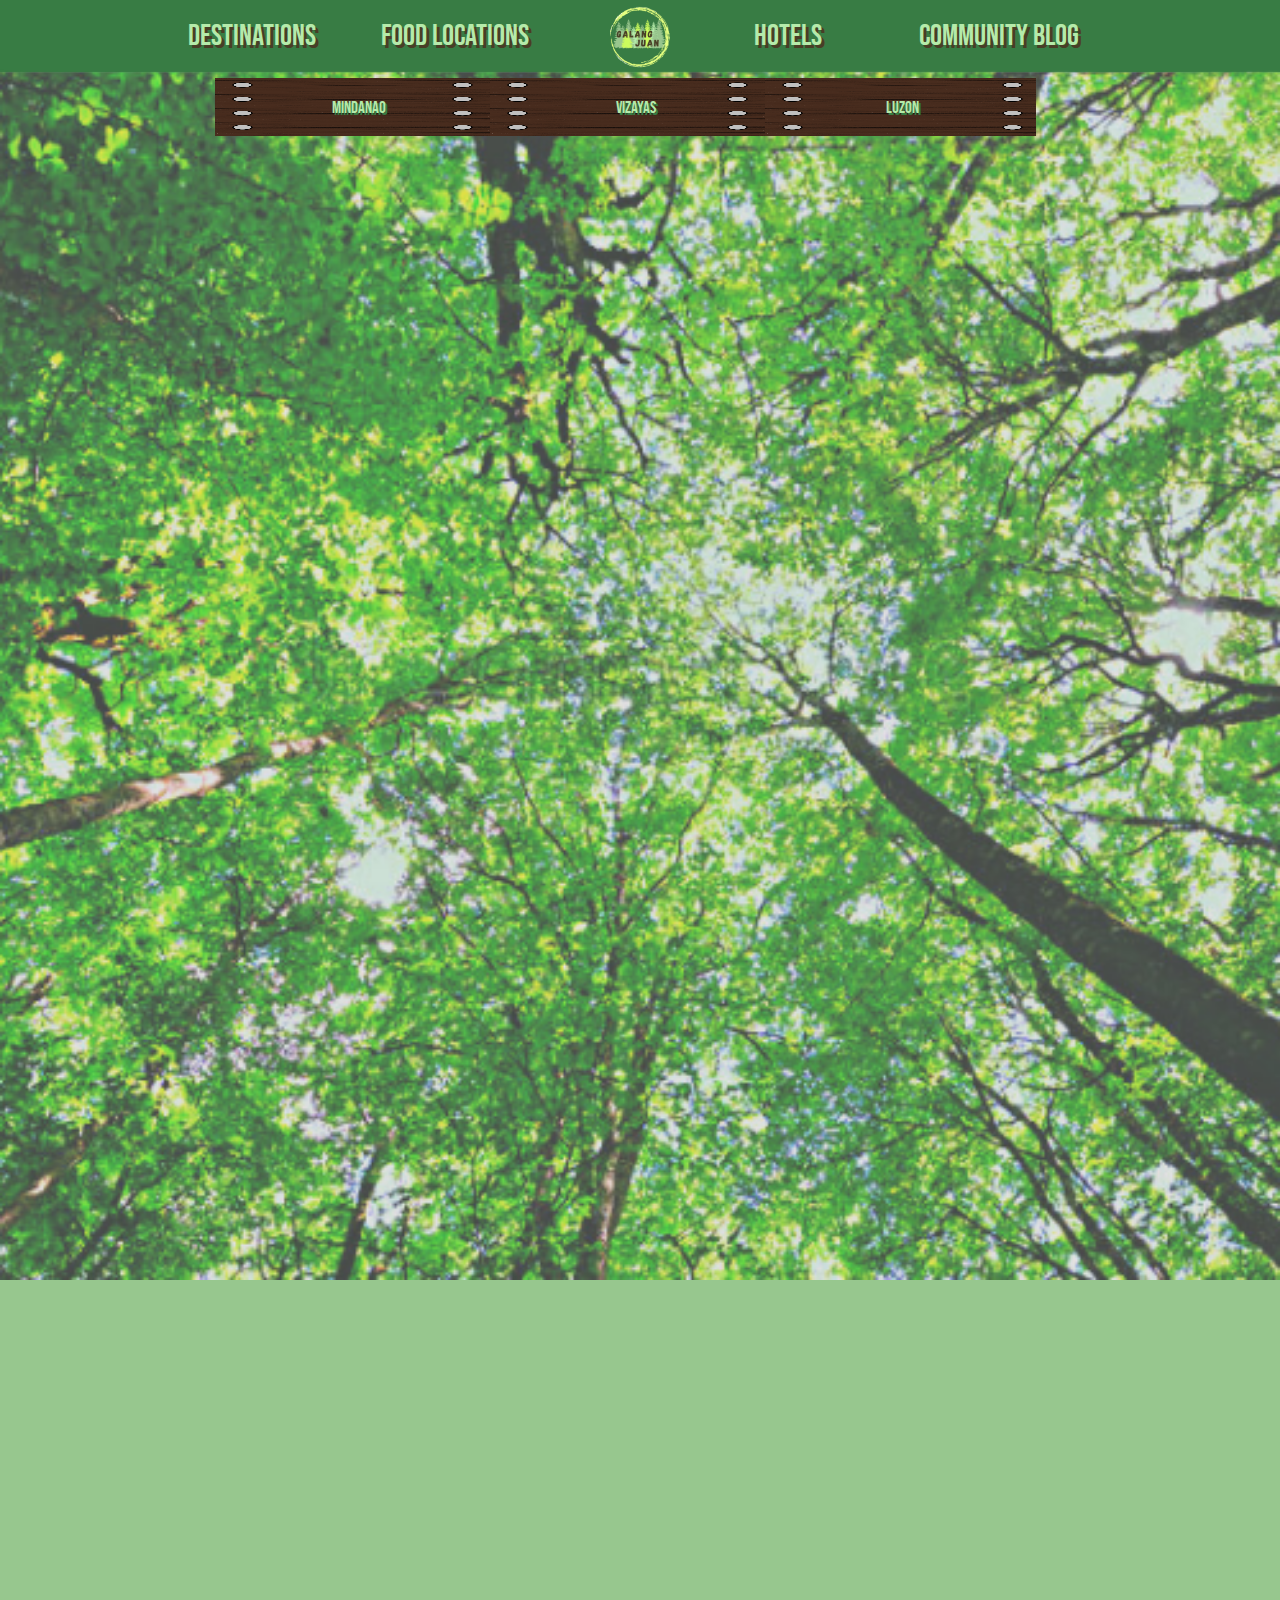
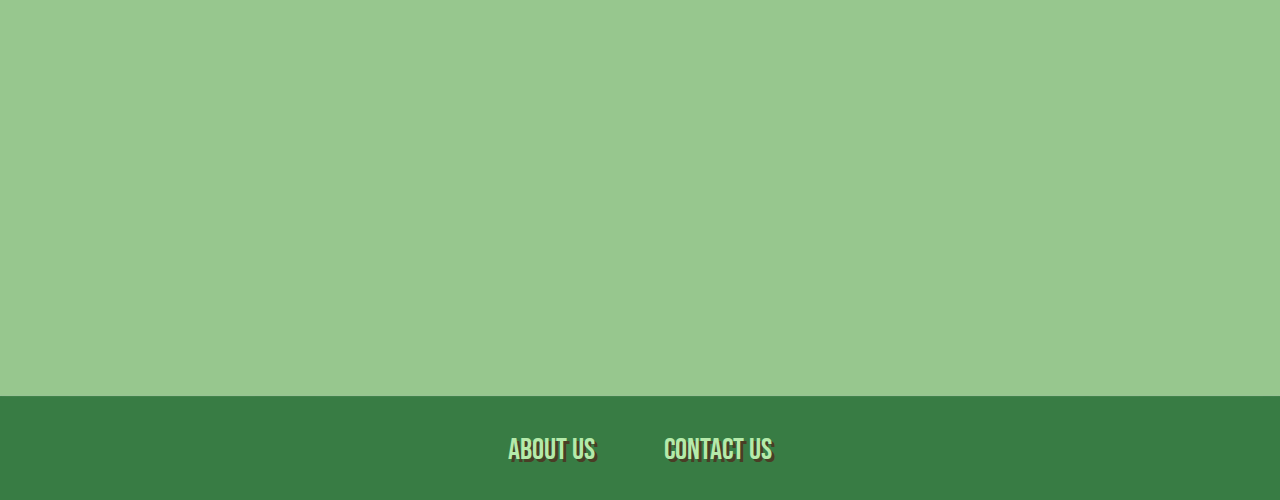
<file: Foods.html>
<HTML>
<link rel= "Webpage icon" href="Logo.png">
<link rel ="stylesheet" href="Codes.css">
<script language="Javascript">
function Destination(evt, cityName) {
  var i, tabcontent, tablinks;
  tabcontent = document.getElementsByClassName("tabcontent");
  for (i = 0; i < tabcontent.length; i++) {
    tabcontent[i].style.display = "none";
  }
  tablinks = document.getElementsByClassName("tablinks");
  for (i = 0; i < tablinks.length; i++) {
    tablinks[i].className = tablinks[i].className.replace(" active", "");
  }
  document.getElementById(cityName).style.display = "block";
  evt.currentTarget.className += " active";
}

</script>
<style>


.tab {
  position:absolute;
  overflow: hidden;
  left:215px;
  top:78px;
  padding:2px;
  background-image:url(Planks.png);
  background-size:275px 70px;
}


.tab button {
  background-color: inherit;
  float:right;
  border: none;
  outline: none;
  cursor: pointer;
  padding: 17px 115px;
  transition: 0.2s;
  font-family:Font1;
  font-size: 17px;
  color:#B5EAAA;
  text-shadow: 2px 2px #387C44;
  
}


.tab button:hover {
  background-image:inherit;
  background-size:275px 70px;
}


.tab button.active {
  background-image:inherit;
  background-size:275px 70px;
}


.tabcontent {
  position:absolute;
  background-image:url(TabBG2.png);
  background-size:1150px 450px;
  top:140px;
  left:70px;
  display: none;
  padding: 5px 10px;
  width:1100px;
  height:-1000px;
  border:none;
  font-family:Font1;
  letter-spacing:4;
  text-align:center;
  font-size: 25px;
  color:#B5EAAA;
  text-shadow: 2px 2px #387C44;
}



#Categories ul{
	font-family:Font1;
	position:relative;
	text-align:center;
	top: 100px;
	left: 180px;
	width:1000px;
	letter-spacing:4px;
	text-shadow:3px 3px #387C44;
}

#LowerBoarder {
	position:absolute;
	left:0px;
	right:0px;
	top:1720px;
	width:0px;
}

#LowerNavigation a{
	position:relative;
	text-align:center;
	left:500px;
	top:1990px;
	font-family:Font1;
	color:#B5EAAA;
	font-size:30px;
	text-shadow: 3px 3px #493D26;
	z-index:1
}

</style>
<TITLE> Galang Juan | Food Locations </TITLE>
<HEAD>
<div id="UpperBoarder"> 
<img src="Boarder.png" height="325px" width="1280px">
</div>

<div id="Logo"> 
<a href="Index.html">
<img src="Logo.png" height="80px" width="80px"></a>
</div>

<div id="Navigation1">
 <a href="Destinations.html" title="Let's Explore!" style="text-decoration:none;"> DESTINATIONS
</a> &nbsp;&nbsp; &nbsp;&nbsp; &nbsp;&nbsp; 
&nbsp;&nbsp;&nbsp; &nbsp; <a href="Foods.html" title="Find the Best food spots " style="text-decoration:none;"> FOOD LOCATIONS </a> &nbsp;&nbsp;&nbsp;&nbsp;&nbsp;&nbsp; &nbsp;&nbsp;&nbsp;&nbsp;&nbsp;&nbsp;&nbsp;
&nbsp;&nbsp;&nbsp; &nbsp;&nbsp;&nbsp; &nbsp;&nbsp;&nbsp; &nbsp;&nbsp; &nbsp;&nbsp;&nbsp; &nbsp;&nbsp;&nbsp; &nbsp;&nbsp;&nbsp; &nbsp;&nbsp;&nbsp;
&nbsp;&nbsp;&nbsp; &nbsp;&nbsp;&nbsp;&nbsp; 
<a href="Hotels.html" title= "BOOK NOW!" style="text-decoration:none";> HOTELS </a> &nbsp;&nbsp;&nbsp; &nbsp;&nbsp;&nbsp; 
&nbsp;&nbsp;&nbsp; &nbsp;&nbsp;&nbsp; &nbsp;&nbsp;&nbsp; &nbsp;&nbsp; <a href="Blogs.html" title= "Share your experiences" style="text-decoration:none";> COMMUNITY BLOG</a>
</div>

</HEAD>
<BODY>
<div class="tab">
  <button class="tablinks" onclick="Destination(event, 'Luzon')">Luzon</button>
  <button class="tablinks" onclick="Destination(event, 'Vizayas')">Vizayas</button>
  <button class="tablinks" onclick="Destination(event, 'Mindanao')">Mindanao</button>
</div>

<div id="Luzon" class="tabcontent">
	<h3 style="font-size:60pt; color:#493D26; text-shadow: 3px 3px #B5EAAA";>Luzon Food Locations to go to! </h3>
	
	<a href="https://www.facebook.com/downtowncafe1956/"
 target="_blank" style= "text-decoration:none; color:#387C44";>
	<p style="font-size:40pt; text-align:center; text-shadow: 2px 2px #B5EAAA";>
	<b> The 1956 Downtown Cafe</b></a>
	</p>
	<p style="text-align:center;";>
	 A retro-style eatery does not only signify the owner Chef Claude Tayag’s date of birth, but also the era he holds dearest to him.
	 They Kapampangan Fusion dishes and the most famous dish they offer is Claude Tayag's twist that such as fried samosa with spinach, tinapa, kesong Puti and pili nuts
	,Crispy Aromatic Duck and Crispy Bagnetta and A stack of deep-fried pork rolled up like donuts.
  </p>
  <a href="https://www.instagram.com/callebrewery/?hl=en"
 target="_blank" style= "text-decoration:none; color:#387C44";>
	<p style="font-size:40pt; text-align:center; text-shadow: 2px 2px #B5EAAA";>
	<b> Calle Brewery</b></a>
	</p>
	<p style="text-align:center;";>
	The home of local craft beers and smoked meats in Vigan. It is along Calle Crisologo and less than 200m away from Syquia Mansion Museum.
	At the entrance of the brewery is the long bar where they serve their home-grown crafted beers.They five specialty beers named after local
	heroes such as Salakot ni Diego (honey-flavored beer), Espada ni Lapu-Lapu (bittersweet beer), Canyon ni Panday (fruity finish), Bigote ni Antonio (a bit citrusy), 
	and Kabayo ni Gabriela with a strong kick of coffee and caramel.
  </p>
  <a href="https://www.facebook.com/chefscookhouse/"
 target="_blank" style= "text-decoration:none; color:#387C44";>
	<p style="font-size:40pt; text-align:center; text-shadow: 2px 2px #B5EAAA";>
	<b> Foggy Mountain Cookhouse</b></a>
	</p>
	<p style="text-align:center;";>
	 Foggy Mountain Cookhouse offers its guests a spacious alfresco dining area which gives off a cozy ambiance. Customers can get a great view of the landscape, often covered
	 in some fog, nearby when seating in the alfresco area. The food they offer has an inspiration from the Mediterranean Cuisine. They are also well-known for their 
	 oven-roasted whole chicken that is cooked in a brick oven.
  </p>
  <a href="https://www.barbaras.ph/"
 target="_blank" style="text-decoration:none; color:#387C44";>
	<p style="font-size:40pt; text-align:center; text-shadow: 2px 2px #B5EAAA";>
	<b> Barbara's Heritage Restaurant</b></a>
	</p>
	<p style="text-align:center;";>
	Be transported back in time with Filipino and Spanish cuisine at no other place than Barbara’s cuisine, when dining in you’ll witness a cultural dance performance and enjoy eating
	in their Spanish-era-inspired interiors that gives off a charming old-school ambiance.
  </p>
  <a href="https://www.facebook.com/LesliesRidgeandRestaurant/"
target="_blank" style= "text-decoration:none; color:#387C44";>
	<p style="font-size:40pt; text-align:center; text-shadow: 2px 2px #B5EAAA";>
	<b> Leslie's</b></a>
	</p>
	<p style="text-align:center;";>
	Tagatay is known for their Special Bulalo and Leslie’s offers good bulalo with a view. They are also one of the popular restaurants in Tagatay. Some of the notable dishes they offer are Mangga at Bagoong, 
	Crispy Kangkong con Lechon, Bulalo Original, Sizzling Bulalo with Gravy. The restaurant also offers a more romantic setup which includes your own cottage.
  </p>
  
  
</div>

<div id="Vizayas" class="tabcontent">
<h3 style="font-size:60pt; color:#493D26; text-shadow: 3px 3px #B5EAAA";>Vizayas Food Locations to go to! </h3>
	
	<a href="https://www.facebook.com/thepigandpalm/"
 target="_blank" style= "text-decoration:none; color:#387C44";>
	<p style="font-size:40pt; text-align:center; text-shadow: 2px 2px #B5EAAA";>
	<b> Pig & Palm </b></a>
	</p>
	<p style="text-align:center;";>
	Pig & Palm promotes Cebu’s local ingredients in every way they can, from cocktails infused with fresh fruits up to the fancy dishes with a dash of Pinoy spices.
	They may possess a modern European vibe but still sure keeps the flavor of Cebu.Pig & Palm is prepared for any occasions as they have different rooms for different occasions
	such as a private booth for those who want to eat in private,a resto where you can watch them prepare your food and a dining area for mass gatherings.
  </p>
  <a href="https://www.facebook.com/pages/category/Filipino-Restaurant/TNTS-Boodle-Fight-And-Seafood-House-825119974315049/"
 target="_blank" style= "text-decoration:none; color:#387C44";>
	<p style="font-size:40pt; text-align:center; text-shadow: 2px 2px #B5EAAA";>
	<b> TNTS Boodle Fight & Seafood House</b></a>
	</p>
	<p style="text-align:center;";>
	TNTS Boodle Fight and Seafood House serves is famous for their budget-friendly "boodle fight". A one boodle fight setup can serve as much 10 or more people.
	They keep the tradition way of eating "boodle fight" which the name itself translates to eat with your hands and enjoy a lively company of friends and family.
  </p>
  <a href="https://www.facebook.com/cocolocobohol/"
 target="_blank" style= "text-decoration:none; color:#387C44";>
	<p style="font-size:40pt; text-align:center; text-shadow: 2px 2px #B5EAAA";>
	<b> COCO LOCO</b></a>
	</p>
	<p style="text-align:center;";>
	Coco Loco is a family-owned cafe/restaurant that is known for its house specialty, the coco burger, a beef alternative that uses a burger patty made of 
	grated coconuts that is said to taste just like meat. Other must-try dishes include the hummus and veggie burgers, while non-plant food meals like pork barbecue 
	ribs and chicken couscous are also local favorites. They also offer homemade ice cream with chili flavor.
  </p>
 <a href="https://www.facebook.com/tatoysiloilo/"
 target="_blank" style= "text-decoration:none; color:#387C44";>
	<p style="font-size:40pt; text-align:center; text-shadow: 2px 2px #B5EAAA";>
	<b> Tatoy's Manukan and Seafoods</b></a>
	</p>
	<p style="text-align:center;";>
	From a nipa shack with three tables to being one of the biggest and most popular restaurants in Iloilo, the rags to riches story of Tatoy’s Manukan and Seafoods is almost legendary.
	They offer a various amount of dishes like fishes, crabs, squids, prawns, scallops and more, to meat dishes like lechon baboy and chicken binakol but their specialty is the native litsong manok. 
  </p>
  <a href="https://www.facebook.com/bitoysbalaybarbekyuhan/"
target="_blank" style= "text-decoration:none; color:#387C44";>
	<p style="font-size:40pt; text-align:center; text-shadow: 2px 2px #B5EAAA";>
	<b>  BITOY'S BALAY BARBEKYUHAN</b></a>
	</p>
	<p style="text-align:center;";>
	Bitoy’s Balay Barbekyuhan is housed in a colorful open-aired structure surrounded on the roadside by trees and the sprawling Baybay Beach. 
	They are known for their Bitoy's Famous barbeque.
  </p>
 
</div>

<div id="Mindanao" class="tabcontent">
  <h3 style="font-size:60pt; color:#493D26; text-shadow: 3px 3px #B5EAAA";>Mindanao Food Locations to go to! </h3>
	
	<a href="https://www.facebook.com/buffalorestocdo/"
 target="_blank" style= "text-decoration:none; color:#387C44";>
	<p style="font-size:40pt; text-align:center; text-shadow: 2px 2px #B5EAAA";>
	<b> BUFFALO RESTO GRILL</b></a>
	</p>
	<p style="text-align:center;";>
	The menu lineup at this restaurant is mostly Filipino dishes with their bestsellers usually being the local Baby Back Ribs, Sinuglaw, and Kinilaw. Their Pancit and Empanada are also second to none in the city, 
	and many regulars of the restaurant will swear to this. Their empanada is sometimes ordered in large quantities for take out to be served at parties, other special occasions, or brought home. Lengua Estofada is is one of their topsellers.
  </p>
  
	<p style="font-size:40pt; text-align:center; color:#387C44; text-shadow: 2px 2px #B5EAAA";>
	<b> KAGAY-ANON RESTAURANT </b>
	</p>
	<p style="text-align:center;";>
	Kagay-anon restaurant is one of a very few select restaurants in the city that serves authentic ostrich meat as well. It is actually one of the biggest fine dining places in the city and still uses typical Filipino wooden furniture and 
	serving utensils. Their menu may seem a little pricey, but the servings are quite large and may even be too much for two persons.
  </p>
  <a href="https://www.facebook.com/ilovedearmanok/"
 target="_blank" style= "text-decoration:none; color:#387C44";>
	<p style="font-size:40pt; text-align:center; text-shadow: 2px 2px #B5EAAA";>
	<b> DEAR MANOK </b></a>
	</p>
	<p style="text-align:center;";>
	One of CDO’s fairly old grilled chicken restaurants. They have what they call “Group Feasts” for large groups, and of course their bestsellers are their chicken and rice meals, Sizzling Sisig, Boneless Bangus, Sizzling Squid, and Kinilaw.
	Their function room is also growing in popularity for small to medium events and occasions.
  </p>
 <a href="https://www.facebook.com/BigbysSMSeasideCebu/"
 target="_blank" style= "text-decoration:none; color:#387C44";>
	<p style="font-size:40pt; text-align:center; text-shadow: 2px 2px #B5EAAA";>
	<b> BIGBY’S CAFE AND RESTAURANT </b></a>
	</p>
	<p style="text-align:center;";>
	Bigby’s is locally owned but has expanded with branches in Manila, Cebu, Davao, and Bacolod. The restaurant’s ambience is actually a cross between fine dining and casual eating, and is a great place for pairs, family meals, or large group partaking.
	Anyone going there is advised to try out their house specialties and best sellers such as their pork, chicken, beef, seafood, veggies, and other specialty dishes with those kinds of funny names.
  </p>
 
	<p style="font-size:40pt; text-align:center; color:#387C44; text-shadow: 2px 2px #B5EAAA";>
	<b> CUCINA DE ORO </b>
	</p>
	<p style="text-align:center;";>
	Many will remember this as the original Chicken Ati-atihan before taking the name of Cucina de Oro.They also serve other great grilled and sizzling dishes that they have always been known for, as well as the best Pochero and Ostrich dishes in town
  </p>
  
</div>

<div id="LowerBoarder">
<img src="LBoarder.png" height="380px" width="1280px">
</div>
</div>
<div id ="LowerNavigation">

<a href="Aboutus.html" title="Learn About Us" style="text-decoration:none";> ABOUT US </a>
&nbsp;&nbsp;&nbsp; &nbsp;&nbsp;&nbsp; &nbsp;&nbsp;&nbsp; &nbsp;&nbsp;&nbsp;
<a href="Contact.html" title="Contact Us" style="text-decoration:none";> CONTACT US </a>

</div>
</BODY>
</HTML>
</file>
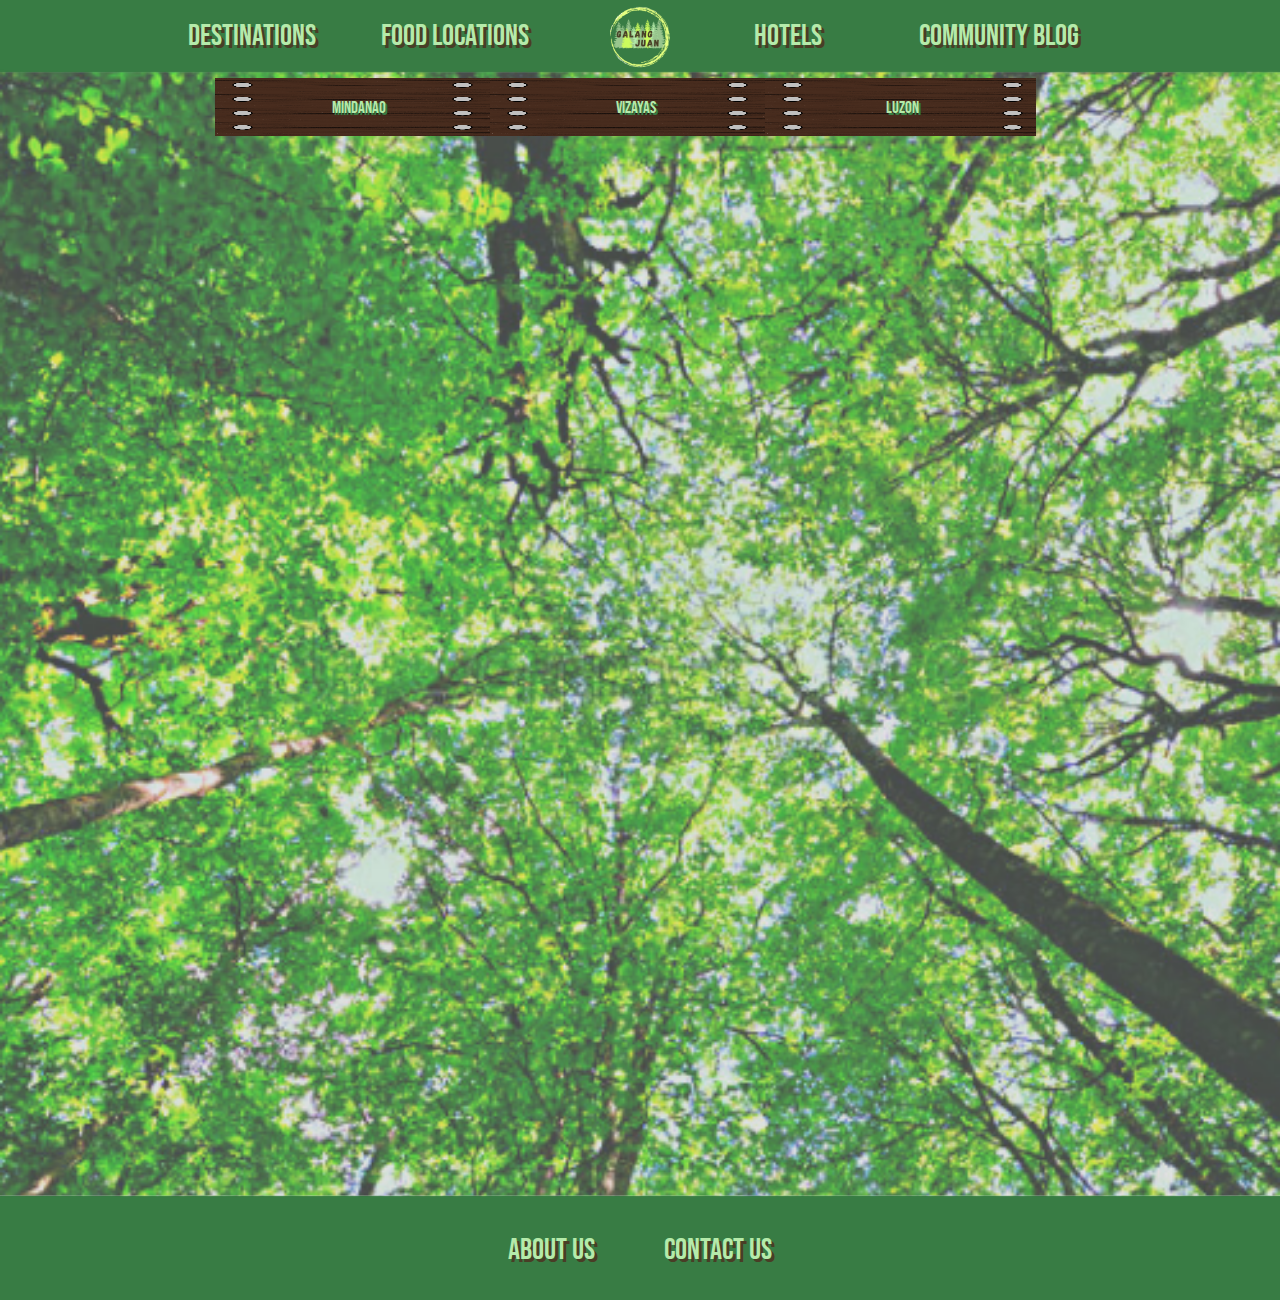
<file: Hotels.html>
<HTML>
<link rel= "Webpage icon" href="Logo.png">
<link rel ="stylesheet" href="Codes.css">
<script language="Javascript">
function Destination(evt, cityName) {
  var i, tabcontent, tablinks;
  tabcontent = document.getElementsByClassName("tabcontent");
  for (i = 0; i < tabcontent.length; i++) {
    tabcontent[i].style.display = "none";
  }
  tablinks = document.getElementsByClassName("tablinks");
  for (i = 0; i < tablinks.length; i++) {
    tablinks[i].className = tablinks[i].className.replace(" active", "");
  }
  document.getElementById(cityName).style.display = "block";
  evt.currentTarget.className += " active";
}

</script>
<style>


.tab {
  position:absolute;
  overflow: hidden;
  left:215px;
  top:78px;
  padding:2px;
  background-image:url(Planks.png);
  background-size:275px 70px;
}


.tab button {
  background-color: inherit;
  float:right;
  border: none;
  outline: none;
  cursor: pointer;
  padding: 17px 115px;
  transition: 0.2s;
  font-family:Font1;
  font-size: 17px;
  color:#B5EAAA;
  text-shadow: 2px 2px #387C44;
  
}


.tab button:hover {
  background-image:inherit;
  background-size:275px 70px;
}


.tab button.active {
  background-image:inherit;
  background-size:275px 70px;
}


.tabcontent {
  position:absolute;
  background-image:url(TabBG2.png);
  background-size:1150px 450px;
  top:140px;
  left:70px;
  display: none;
  padding: 5px 10px;
  width:1100px;
  height:-1000px;
  border:none;
  font-family:Font1;
  letter-spacing:4;
  text-align:center;
  font-size: 25px;
  color:#B5EAAA;
  text-shadow: 2px 2px #387C44;
}



#Categories ul{
	font-family:Font1;
	position:relative;
	text-align:center;
	top: 100px;
	left: 180px;
	width:1000px;
	letter-spacing:4px;
	text-shadow:3px 3px #387C44;
}

#LowerBoarder {
	position:absolute;
	left:0px;
	right:0px;
	top:920px;
	width:0px;
}

#LowerNavigation a{
	position:relative;
	text-align:center;
	left:500px;
	top:1190px;
	font-family:Font1;
	color:#B5EAAA;
	font-size:30px;
	text-shadow: 3px 3px #493D26;
	z-index:1
}

</style>
<TITLE> Galang Juan | Hotels </TITLE>
<HEAD>
<div id="UpperBoarder"> 
<img src="Boarder.png" height="325px" width="1280px">
</div>

<div id="Logo"> 
<a href="Index.html">
<img src="Logo.png" height="80px" width="80px"></a>
</div>

<div id="Navigation1">
 <a href="Destinations.html" title="Let's Explore!" style="text-decoration:none;"> DESTINATIONS
</a> &nbsp;&nbsp; &nbsp;&nbsp; &nbsp;&nbsp; 
&nbsp;&nbsp;&nbsp; &nbsp; <a href="Foods.html" title="Find the Best food spots " style="text-decoration:none;"> FOOD LOCATIONS </a> &nbsp;&nbsp;&nbsp;&nbsp;&nbsp;&nbsp; &nbsp;&nbsp;&nbsp;&nbsp;&nbsp;&nbsp;&nbsp;
&nbsp;&nbsp;&nbsp; &nbsp;&nbsp;&nbsp; &nbsp;&nbsp;&nbsp; &nbsp;&nbsp; &nbsp;&nbsp;&nbsp; &nbsp;&nbsp;&nbsp; &nbsp;&nbsp;&nbsp; &nbsp;&nbsp;&nbsp;
&nbsp;&nbsp;&nbsp; &nbsp;&nbsp;&nbsp;&nbsp; 
<a href="Hotels.html" title= "BOOK NOW!" style="text-decoration:none";> HOTELS </a> &nbsp;&nbsp;&nbsp; &nbsp;&nbsp;&nbsp; 
&nbsp;&nbsp;&nbsp; &nbsp;&nbsp;&nbsp; &nbsp;&nbsp;&nbsp; &nbsp;&nbsp; <a href="Blogs.html" title= "Share your experiences" style="text-decoration:none";> COMMUNITY BLOG</a>
</div>

</HEAD>
<BODY>
<div class="tab">
  <button class="tablinks" onclick="Destination(event, 'Luzon')">Luzon</button>
  <button class="tablinks" onclick="Destination(event, 'Vizayas')">Vizayas</button>
  <button class="tablinks" onclick="Destination(event, 'Mindanao')">Mindanao</button>
</div>

<div id="Luzon" class="tabcontent">
	<h3 style="font-size:60pt; color:#493D26; text-shadow: 3px 3px #B5EAAA";>TOP 10 HOTELS TO BOOK </h3>
	
	<p style="font-size:40pt; text-align:center; color:#387C44; text-shadow: 2px 2px #B5EAAA";>
	<b>◉ Okada Manila (Staycation Approved)
		<br>◉ Conrad Manila 
		<br>◉ Fairmont Makati
		<br>◉ The Peninsula Manila
		<br>◉ Grand Hyatt Manila
		<br>◉ Shangri-La The Fort
		<br>◉ Marco Polo Ortigas Manila
		<br>◉ Capitol Hill Hotel and Suites
		<br>◉ City Of Dreams
		<br>◉ Raffles Makati
	
	
	</b>
	</p>
	
</div>

<div id="Vizayas" class="tabcontent">
<h3 style="font-size:60pt; color:#493D26; text-shadow: 3px 3px #B5EAAA";>TOP 10 HOTELS TO BOOK </h3>
	
	<p style="font-size:40pt; text-align:center; color:#387C44; text-shadow: 2px 2px #B5EAAA";>
	<b> 
	<br>◉ Canto's Lodging Home 
	<br>◉ The Lind Boracay 
	<br>◉ Radisson Blu Cebu
	<br>◉ Marco Polo Plaza Cebu
	<br>◉ Seda Ayala Center Cebu 
	<br>◉ Zuri Hotel
	<br>◉ Aqua Boracay 
	<br>◉ Dumdum Medical Plaza and Residences 
	<br>◉ Ramalyn Beach Resort 
	<br>◉ Semi Mountain Resort 
	
	
	</b>
	</p>
 
</div>

<div id="Mindanao" class="tabcontent">
  <h3 style="font-size:60pt; color:#493D26; text-shadow: 3px 3px #B5EAAA";>Top 5 HOTELS TO BOOK </h3>
	
	<p style="font-size:40pt; text-align:center; color:#387C44; text-shadow: 2px 2px #B5EAAA";>
	<b> 
	<br>◉ Dusit Thani Residence Davao
	<br>◉ Butuan Grand Palace Hotel 
	<br>◉ Sena Gladyz Suites
	<br>◉ Davao Persimmon Suites 
	</b>
	
	</p>
	
  
</div>

<div id="LowerBoarder">
<img src="LBoarder.png" height="380px" width="1280px">
</div>
</div>
<div id ="LowerNavigation">

<a href="Aboutus.html" title="Learn About Us" style="text-decoration:none";> ABOUT US </a>
&nbsp;&nbsp;&nbsp; &nbsp;&nbsp;&nbsp; &nbsp;&nbsp;&nbsp; &nbsp;&nbsp;&nbsp;
<a href="Contact.html" title="Contact Us" style="text-decoration:none";> CONTACT US </a>

</div>
</BODY>
</HTML>
</file>
<file: Codes.css>
body {
	 background-image: url(Background.png);
	 background-size:cover;
	 background-color:#97C78E;
	 background-attachment:fixed;
	 background-repeat:no-repeat;
	 
	}

@font-face {
  font-family:Font1;
  src: url(font.woff);
}

#UpperBoarder { 
	position:absolute;
	left:0px;
	right:100px;
	top:-135px;
	width:0px;

}

#LowerBoarder {
	position:absolute;
	left:0px;
	right:0px;
	top:340px;
	width:0px;
}

#Logo {
	position:absolute;
	left:600px;
	top: 1px;
	width:0px;
	
}


#Navigation1 a{
	position:relative;
	text-align:center;
	left:180px;
	top:10px;
	font-family:Font1;
	color:#B5EAAA;
	font-size:30px;
	text-shadow: 3px 3px #493D26;
}
</file>
